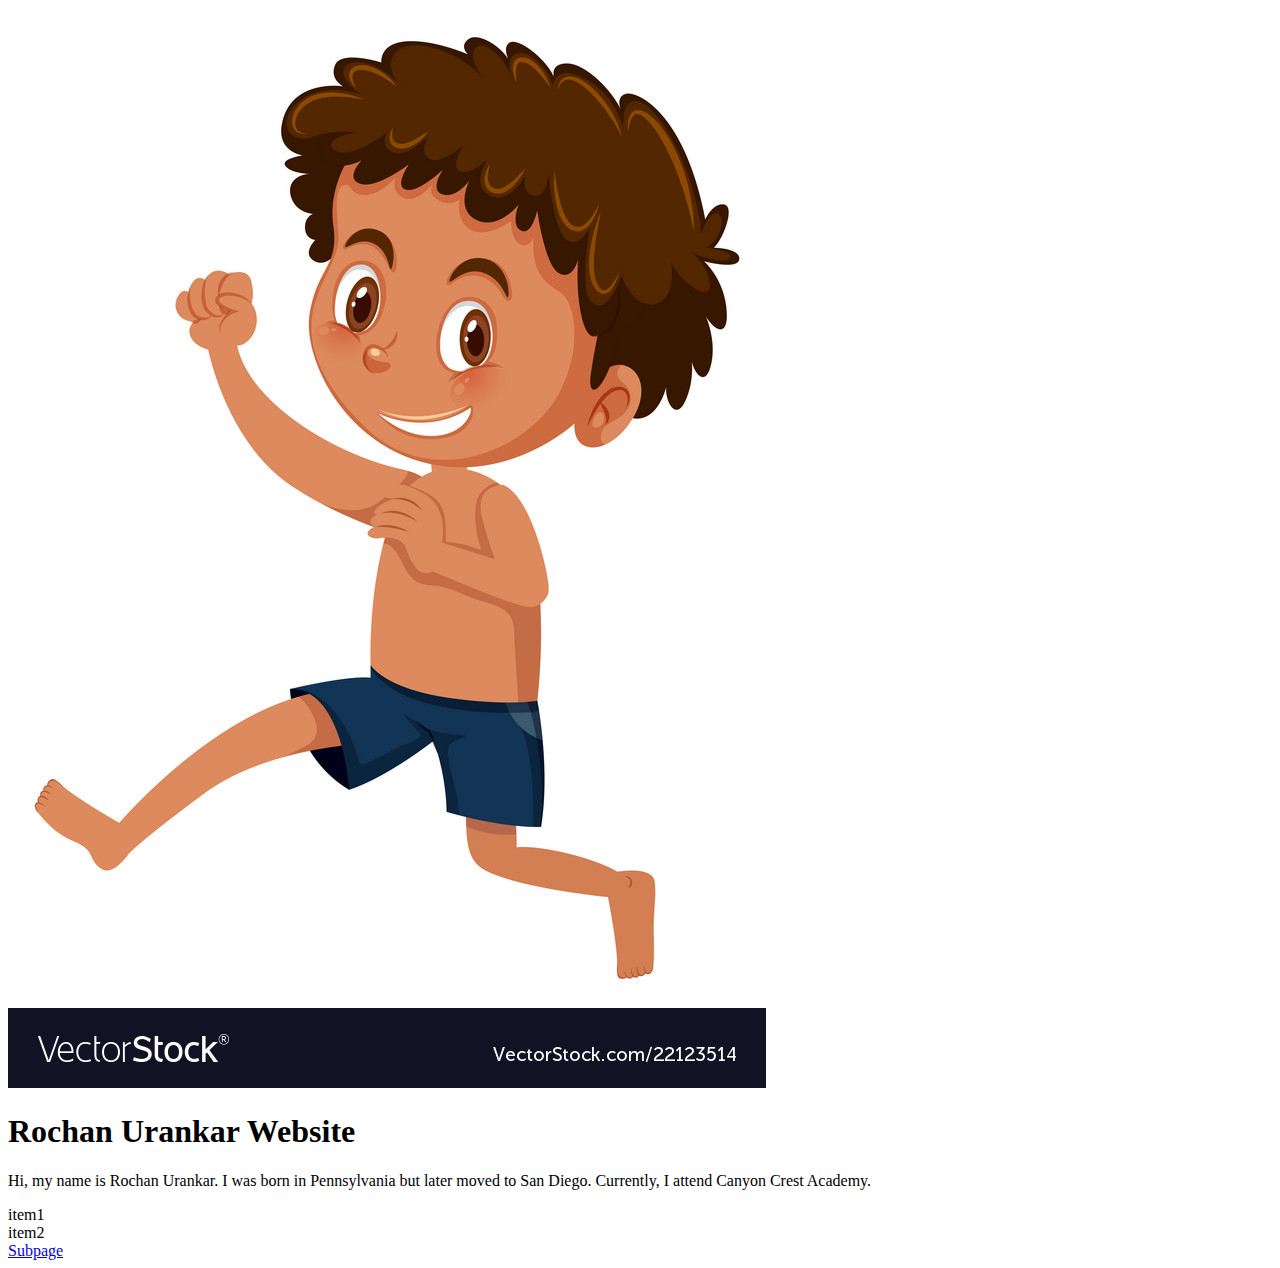
<file: index.html>
<!DOCTYPE html>
<html>
  <head>
    <title>Student Page</title>
  </head>
  <body>
	<img src="rochan.jpg" alt="picture">
    <h1>Rochan Urankar Website</h1>
   
    <p>Hi, my name is Rochan Urankar. I was born in Pennsylvania but later moved to San Diego. Currently, I attend Canyon Crest Academy.</p>

    <li>item1</li>
    <li>item2</li>
	<a href="subpage.html">Subpage </a>
  </body>
</html>
</file>
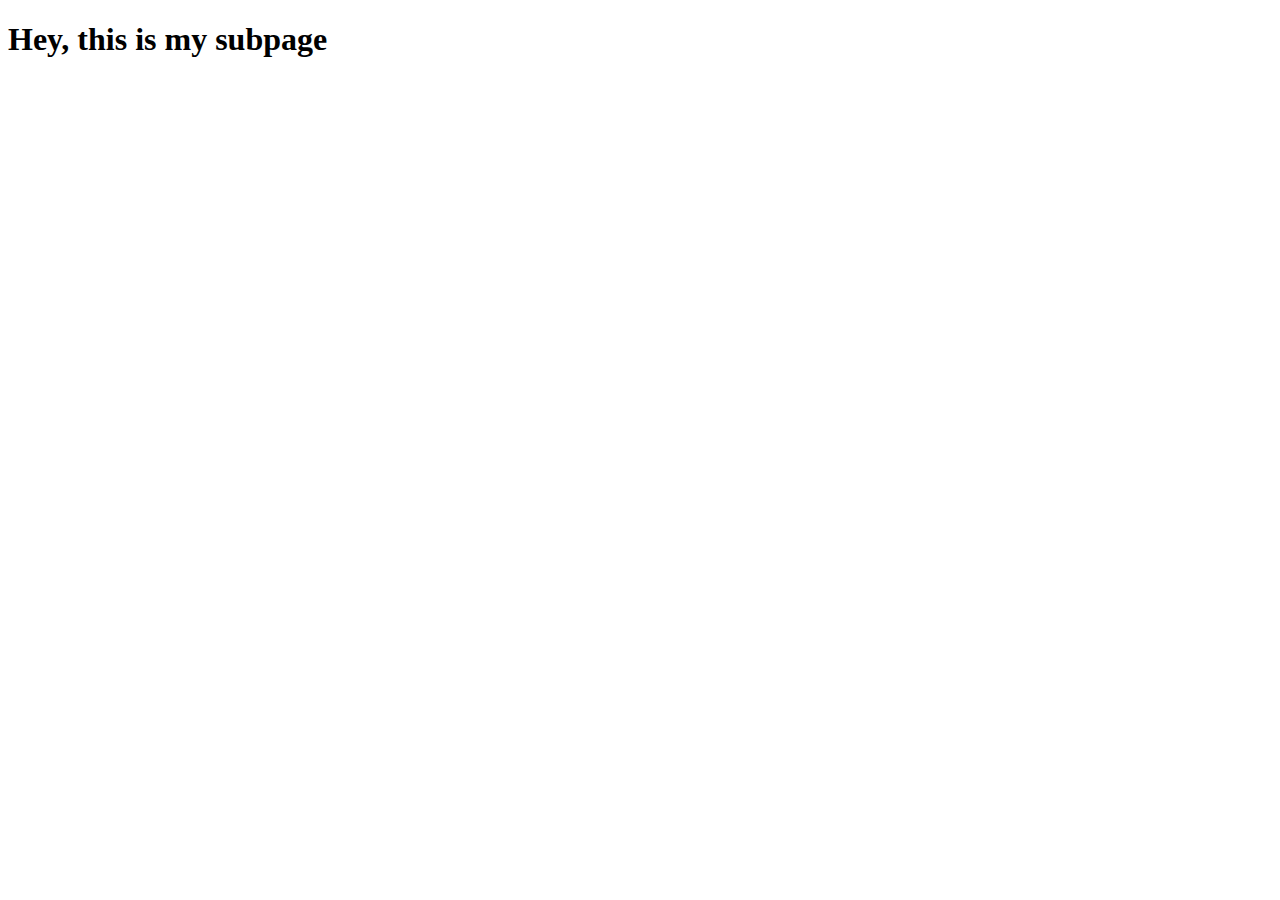
<file: subpage.html>
<!DOCTYPE html>
<html>
   <head>
     <title>Student Page</title>
      <link href= "subpage.css" rel="stylesheet" type="text/css">
   </head>
   <body>

      <h1> Hey, this is my subpage</h1>
   </body>
</html>
</file>
<file: subpage.css>
<style type="text/css">
.tg  {border-collapse:collapse;border-spacing:0;}
.tg td{font-family:Arial, sans-serif;font-size:14px;padding:10px 5px;border-style:solid;border-width:1px;overflow:hidden;word-break:normal;border-color:black;}
.tg th{font-family:Arial, sans-serif;font-size:14px;font-weight:normal;padding:10px 5px;border-style:solid;border-width:1px;overflow:hidden;word-break:normal;border-color:black;}
.tg .tg-0pky{border-color:inherit;text-align:left;vertical-align:top}
</style>
<table class="tg">
  <tr>
    <th class="tg-0pky">Name</th>
    <th class="tg-0pky"></th>
  </tr>
  <tr>
    <td class="tg-0pky">Synopsis/Syntax</td>
    <td class="tg-0pky"></td>
  </tr>
  <tr>
    <td class="tg-0pky">Description</td>
    <td class="tg-0pky"></td>
  </tr>
  <tr>
    <td class="tg-0pky">Example</td>
    <td class="tg-0pky"></td>
  </tr>
  <tr>
    <td class="tg-0pky">Echo</td>
    <td class="tg-0pky"></td>
  </tr>
  <tr>
    <td class="tg-0pky"></td>
    <td class="tg-0pky"></td>
  </tr>
  <tr>
    <td class="tg-0pky"></td>
    <td class="tg-0pky"></td>
  </tr>
  <tr>
    <td class="tg-0pky"></td>
    <td class="tg-0pky"></td>
  </tr>
  <tr>
    <td class="tg-0pky"></td>
    <td class="tg-0pky"></td>
  </tr>
  <tr>
    <td class="tg-0pky"></td>
    <td class="tg-0pky"></td>
  </tr>
  <tr>
    <td class="tg-0pky">sp1a@rpi15:~ $ echo hello world</td>
    <td class="tg-0pky"></td>
  </tr>
  <tr>
    <td class="tg-0pky"></td>
    <td class="tg-0pky"></td>
  </tr>
  <tr>
    <td class="tg-0pky"></td>
    <td class="tg-0pky"></td>
  </tr>
  <tr>
    <td class="tg-0pky">“Echoes” or repeats the phrase that is typed after echo.</td>
    <td class="tg-0pky"></td>
  </tr>
  <tr>
    <td class="tg-0pky">sp1a@rpi15:~ $ echo hello world</td>
    <td class="tg-0pky"></td>
  </tr>
  <tr>
    <td class="tg-0pky"></td>
    <td class="tg-0pky"></td>
  </tr>
  <tr>
    <td class="tg-0pky">hello world</td>
    <td class="tg-0pky"></td>
  </tr>
  <tr>
    <td class="tg-0pky">Date</td>
    <td class="tg-0pky"></td>
  </tr>
  <tr>
    <td class="tg-0pky">sp1a@rpi15:~ $ date</td>
    <td class="tg-0pky"></td>
  </tr>
  <tr>
    <td class="tg-0pky"></td>
    <td class="tg-0pky"></td>
  </tr>
  <tr>
    <td class="tg-0pky"></td>
    <td class="tg-0pky"></td>
  </tr>
  <tr>
    <td class="tg-0pky">Prints the current date and time.</td>
    <td class="tg-0pky"></td>
  </tr>
  <tr>
    <td class="tg-0pky">sp1a@rpi15:~ $ date</td>
    <td class="tg-0pky"></td>
  </tr>
  <tr>
    <td class="tg-0pky">Mon 03 Dec 2019 01:12:40 PM PST</td>
    <td class="tg-0pky"></td>
  </tr>
  <tr>
    <td class="tg-0pky">hostname</td>
    <td class="tg-0pky"></td>
  </tr>
  <tr>
    <td class="tg-0pky">sp1a@rpi15:~ $ hostname</td>
    <td class="tg-0pky"></td>
  </tr>
  <tr>
    <td class="tg-0pky">Prints the hostname</td>
    <td class="tg-0pky"></td>
  </tr>
  <tr>
    <td class="tg-0pky">sp1a@rpi15:~ $ hostname</td>
    <td class="tg-0pky"></td>
  </tr>
  <tr>
    <td class="tg-0pky"></td>
    <td class="tg-0pky"></td>
  </tr>
  <tr>
    <td class="tg-0pky">rpi15</td>
    <td class="tg-0pky"></td>
  </tr>
  <tr>
    <td class="tg-0pky">Arch</td>
    <td class="tg-0pky"></td>
  </tr>
  <tr>
    <td class="tg-0pky"></td>
    <td class="tg-0pky"></td>
  </tr>
  <tr>
    <td class="tg-0pky"></td>
    <td class="tg-0pky"></td>
  </tr>
  <tr>
    <td class="tg-0pky">sp1a@rpi15:~ $ arch</td>
    <td class="tg-0pky"></td>
  </tr>
  <tr>
    <td class="tg-0pky"></td>
    <td class="tg-0pky"></td>
  </tr>
  <tr>
    <td class="tg-0pky"></td>
    <td class="tg-0pky"></td>
  </tr>
  <tr>
    <td class="tg-0pky"></td>
    <td class="tg-0pky"></td>
  </tr>
  <tr>
    <td class="tg-0pky">Prints machine hardware name</td>
    <td class="tg-0pky"></td>
  </tr>
  <tr>
    <td class="tg-0pky">sp1a@rpi15:~ $ arch</td>
    <td class="tg-0pky"></td>
  </tr>
  <tr>
    <td class="tg-0pky">armv71</td>
    <td class="tg-0pky"></td>
  </tr>
  <tr>
    <td class="tg-0pky"></td>
    <td class="tg-0pky"></td>
  </tr>
  <tr>
    <td class="tg-0pky"></td>
    <td class="tg-0pky"></td>
  </tr>
  <tr>
    <td class="tg-0pky"></td>
    <td class="tg-0pky"></td>
  </tr>
  <tr>
    <td class="tg-0pky">Uname -a</td>
    <td class="tg-0pky"></td>
  </tr>
  <tr>
    <td class="tg-0pky">sp1a@rpi15:~ $ uname -a</td>
    <td class="tg-0pky"></td>
  </tr>
  <tr>
    <td class="tg-0pky">Prints all details of the unix name</td>
    <td class="tg-0pky"></td>
  </tr>
  <tr>
    <td class="tg-0pky">sp1a@rp15i:~ $ uname -a</td>
    <td class="tg-0pky"></td>
  </tr>
  <tr>
    <td class="tg-0pky"></td>
    <td class="tg-0pky"></td>
  </tr>
  <tr>
    <td class="tg-0pky">Linux rpi15 4.19.75-v7+ #1270 SMP Tue Sep 24 18:45:11 BST 2019 armv7l GNU/Linux</td>
    <td class="tg-0pky"></td>
  </tr>
  <tr>
    <td class="tg-0pky"></td>
    <td class="tg-0pky"></td>
  </tr>
  <tr>
    <td class="tg-0pky"></td>
    <td class="tg-0pky"></td>
  </tr>
  <tr>
    <td class="tg-0pky"></td>
    <td class="tg-0pky"></td>
  </tr>
  <tr>
    <td class="tg-0pky">History</td>
    <td class="tg-0pky"></td>
  </tr>
  <tr>
    <td class="tg-0pky">History []</td>
    <td class="tg-0pky"></td>
  </tr>
  <tr>
    <td class="tg-0pky">Prints every single line inputted from the user.</td>
    <td class="tg-0pky"></td>
  </tr>
  <tr>
    <td class="tg-0pky">If uname was inputted</td>
    <td class="tg-0pky">uname would be presented somewhere.</td>
  </tr>
  <tr>
    <td class="tg-0pky">W</td>
    <td class="tg-0pky"></td>
  </tr>
  <tr>
    <td class="tg-0pky">w[]</td>
    <td class="tg-0pky"></td>
  </tr>
  <tr>
    <td class="tg-0pky">Prints all users using the computer and other metadata about them.</td>
    <td class="tg-0pky"></td>
  </tr>
  <tr>
    <td class="tg-0pky">When there is one user logged on</td>
    <td class="tg-0pky">w would present the user and his connection information.</td>
  </tr>
  <tr>
    <td class="tg-0pky">Id</td>
    <td class="tg-0pky"></td>
  </tr>
  <tr>
    <td class="tg-0pky">id[OPTION]... [USER]</td>
    <td class="tg-0pky"></td>
  </tr>
  <tr>
    <td class="tg-0pky">Print user and group information for the specified USER</td>
    <td class="tg-0pky">or (when USER omitted) for the current user</td>
  </tr>
  <tr>
    <td class="tg-0pky">Prints my uid</td>
    <td class="tg-0pky">and uid of groups.</td>
  </tr>
  <tr>
    <td class="tg-0pky">who</td>
    <td class="tg-0pky"></td>
  </tr>
  <tr>
    <td class="tg-0pky">Who [OPTION]..[FILE ARG1 ARG2]</td>
    <td class="tg-0pky"></td>
  </tr>
  <tr>
    <td class="tg-0pky">Who - show who is logged on</td>
    <td class="tg-0pky"></td>
  </tr>
  <tr>
    <td class="tg-0pky">Who with only me logged own shows my username</td>
    <td class="tg-0pky"></td>
  </tr>
  <tr>
    <td class="tg-0pky">Man</td>
    <td class="tg-0pky"></td>
  </tr>
  <tr>
    <td class="tg-0pky">Man [cmd]</td>
    <td class="tg-0pky"></td>
  </tr>
  <tr>
    <td class="tg-0pky">Provides a description of a command</td>
    <td class="tg-0pky"></td>
  </tr>
  <tr>
    <td class="tg-0pky">Man mkdir explains how you make a directory</td>
    <td class="tg-0pky"></td>
  </tr>
</table>
</file>
